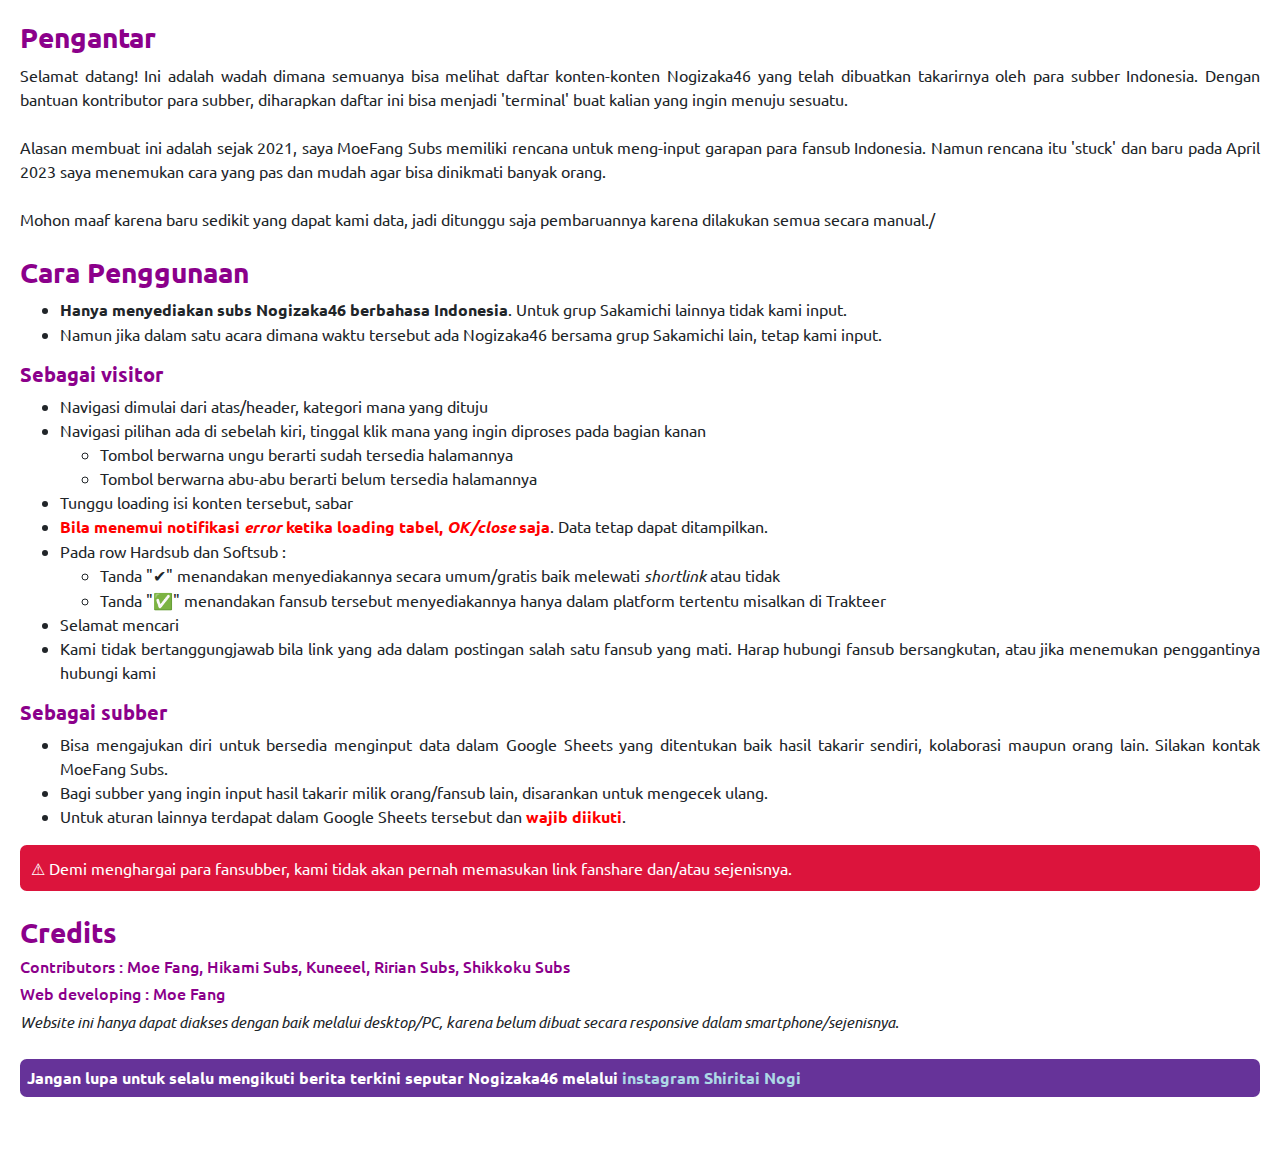
<file: opening.html>
<!DOCTYPE html>
<html>

<head>
	<base target="_top">
	<!--INCLUDE REQUIRED EXTERNAL JAVASCRIPT AND CSS LIBRARIES-->
	<script src="https://code.jquery.com/jquery-3.5.1.js"></script>
	<script src="https://cdn.datatables.net/1.10.23/js/jquery.dataTables.min.js"></script>
	<script src="https://cdn.datatables.net/1.10.23/js/dataTables.bootstrap4.min.js"></script>
	<link rel="stylesheet" type="text/css"
		href="https://cdnjs.cloudflare.com/ajax/libs/twitter-bootstrap/4.5.2/css/bootstrap.css">
	<link rel="stylesheet" type="text/css" href="https://cdn.datatables.net/1.10.23/css/dataTables.bootstrap4.min.css">
<style>
  @import url('https://fonts.googleapis.com/css2?family=Ubuntu:ital,wght@0,300;0,400;0,700;1,300;1,400;1,500;1,700&family=Zen+Kaku+Gothic+Antique:wght@300;400;500;700;900&display=swap');
</style>
	<?!= include('JavaScript'); ?><!--INCLUDE JavaScript.html FILE-->
</head>
<style>
  * {
	font-family: 'Ubuntu', sans-serif;
  }
  body {
	padding:20px;
  }
  h3,h4,h5,h6 {
	color:DarkMagenta;
  }
  .justify {
	text-align: justify;
  }
  
  .redwarn {
	background-color: crimson;
	color: white;
	width: 100%;
	border-radius : 5pt;
	padding : 8pt;
  }
  
  .mediapartner {
	background-color: rebeccapurple;
	padding: 5pt;
	border-radius: 5pt;
	color: white;
	font-weight: bold;
	animation: rotateUp 8s ease-in-out infinite;
	}

@keyframes rotateUp {
	0% {transform: rotateX(0);}
	37.5% {transform: rotateX(0);}
	50% {transform: rotateX(-360deg);}
	87.5% {transform: rotateX(-360deg);}
	100% {transform: rotateX(0);}
	}

.mediapartner a {
	color: lightblue;
	text-decoration:none;
}
</style>
<body>
  <h3><b>Pengantar</b></h3>
  <div class="justify">Selamat datang! Ini adalah wadah dimana semuanya bisa melihat daftar konten-konten Nogizaka46 yang telah dibuatkan takarirnya oleh para subber Indonesia. Dengan bantuan kontributor para subber, diharapkan daftar ini bisa menjadi 'terminal' buat kalian yang ingin menuju sesuatu.</div>
  <br/>
  <div class="justify">Alasan membuat ini adalah sejak 2021, saya MoeFang Subs memiliki rencana untuk meng-input garapan para fansub Indonesia. Namun rencana itu 'stuck' dan baru pada April 2023 saya menemukan cara yang pas dan mudah agar bisa dinikmati banyak orang.</div>
  <br/>
  <div class="justify">Mohon maaf karena baru sedikit yang dapat kami data, jadi ditunggu saja pembaruannya karena dilakukan semua secara manual./</div>
  <br/>
  <h3><b>Cara Penggunaan</b></h3>
  <ul>
  <li class="justify"><b>Hanya menyediakan subs Nogizaka46 berbahasa Indonesia</b>. Untuk grup Sakamichi lainnya tidak kami input.</li>
  <li class="justify">Namun jika dalam satu acara dimana waktu tersebut ada Nogizaka46 bersama grup Sakamichi lain, tetap kami input.</li>
  </ul>
  <h5><b>Sebagai visitor</b></h5>
  <ul>
  <li class="justify">Navigasi dimulai dari atas/header, kategori mana yang dituju</li>
  <li class="justify">Navigasi pilihan ada di sebelah kiri, tinggal klik mana yang ingin diproses pada bagian kanan</li>
	<ul>
		<li class="justify">Tombol berwarna ungu berarti sudah tersedia halamannya</li>
		<li class="justify">Tombol berwarna abu-abu berarti belum tersedia halamannya</li>
	</ul>
  <li class="justify">Tunggu loading isi konten tersebut, sabar</li>
  <li class="justify"><font color=red><b>Bila menemui notifikasi <i>error</i> ketika loading tabel, <i>OK/close</i> saja</b></font>. Data tetap dapat ditampilkan.</li>
  <li class="justify">Pada row Hardsub dan Softsub :
	<ul>
		<li class="justify">Tanda "✔" menandakan menyediakannya secara umum/gratis baik melewati <i>shortlink</i> atau tidak</li>
		<li class="justify">Tanda "✅" menandakan fansub tersebut menyediakannya hanya dalam platform tertentu misalkan di Trakteer</li>
	</ul>
  <li class="justify">Selamat mencari</li>
  <li class="justify">Kami tidak bertanggungjawab bila link yang ada dalam postingan salah satu fansub yang mati. Harap hubungi fansub bersangkutan, atau jika menemukan penggantinya hubungi kami</li>
  </ul>
  <h5><b>Sebagai subber</b></h5>
  <ul>
  <li class="justify">Bisa mengajukan diri untuk bersedia menginput data dalam Google Sheets yang ditentukan baik hasil takarir sendiri, kolaborasi maupun orang lain. Silakan kontak MoeFang Subs.</li>
  <li class="justify">Bagi subber yang ingin input hasil takarir milik orang/fansub lain, disarankan untuk mengecek ulang.</li>
  <li class="justify">Untuk aturan lainnya terdapat dalam Google Sheets tersebut dan <font color=red><b>wajib diikuti</b></font>.</li>
  </ul>
  <div class="redwarn">⚠ Demi menghargai para fansubber, kami tidak akan pernah memasukan link fanshare dan/atau sejenisnya.</div>
  <br/>
  <h3><b>Credits</b></h3>
  <h6>Contributors : Moe Fang, Hikami Subs, Kuneeel, Ririan Subs, Shikkoku Subs</h6>
  <h6>Web developing : Moe Fang</h6>
  <font style="font-size:11pt; font-style:italic;">Website ini hanya dapat diakses dengan baik melalui desktop/PC, karena belum dibuat secara responsive dalam smartphone/sejenisnya.</font>
  </ul>
<br/>
<br/>
  <div class="mediapartner">Jangan lupa untuk selalu mengikuti berita terkini seputar Nogizaka46 melalui <a href="https://www.instagram.com/shiritai_nogi/">instagram Shiritai Nogi</a></div>
<br/>
<br/>
</body>
</html>
</file>
